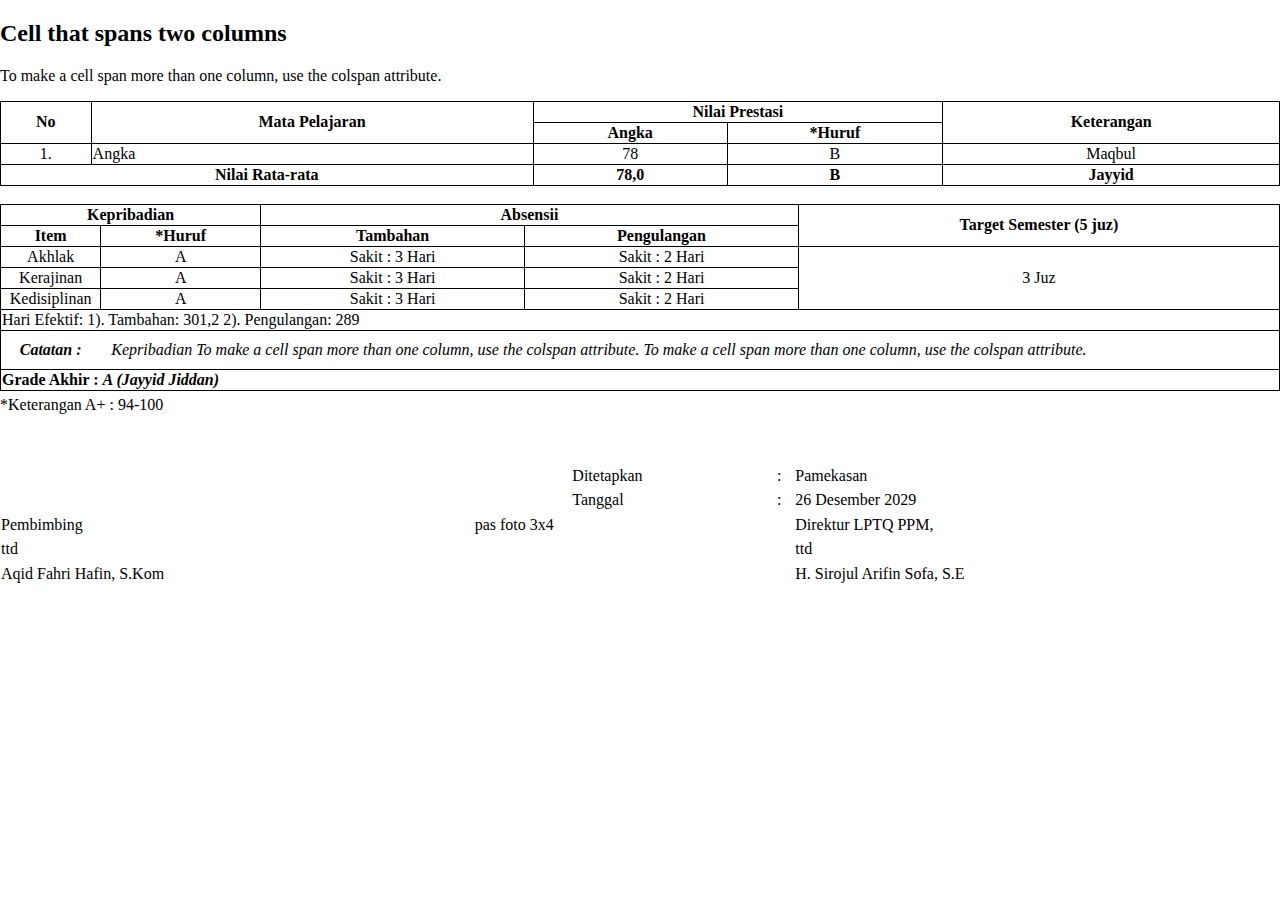
<file: raport.html>
<!DOCTYPE html>
<html lang="en">

<head>
    <style>
        body {
            margin: 0;
            padding: 0;
        }

        table,
        th,
        td {
            border-collapse: collapse;
            border: 1px solid black;
        }

        .catatan {
            padding: 10px;
        }

        .no-border,
        .rowspan-border {
            border: none;
        }

        .rowspan-border {
            width: 90px;
            height: 120px;

        }
    </style>
</head>

<body>

    <h2>Cell that spans two columns</h2>
    <p>To make a cell span more than one column, use the colspan attribute.</p>

    <table style="width:100%">
        <tr>
            <th rowspan="2">No</th>
            <th rowspan="2">Mata Pelajaran</th>
            <th colspan="2">Nilai Prestasi</th>
            <th rowspan="2">Keterangan</th>
        </tr>
        <tr>
            <th>Angka</th>
            <th>*Huruf</th>
        </tr>

        <tr>
            <td align="center">1.</td>
            <td>Angka</td>
            <td align="center">78</td>
            <td align="center">B</td>
            <td align="center">Maqbul</td>
        </tr>

        <tr align="center">
            <th colspan="2">Nilai Rata-rata</th>
            <th>78,0</th>
            <th>B</th>
            <th>Jayyid</th>
        </tr>

    </table>

    <br>

    <table style="width:100%">

        <tr>
            <th colspan="2">Kepribadian</th>
            <th colspan="2">Absensii</th>
            <th rowspan="2">Target Semester (5 juz)</th>
        </tr>
        <tr>
            <th>Item</th>
            <th>*Huruf</th>
            <th>Tambahan</th>
            <th>Pengulangan</th>
        </tr>

        <tr>
            <td align="center">Akhlak</td>
            <td align="center">A</td>
            <td align="center">Sakit : 3 Hari</td>
            <td align="center">Sakit : 2 Hari</td>
            <td align="center" rowspan="3">3 Juz</td>
        </tr>
        <tr>
            <td align="center">Kerajinan</td>
            <td align="center">A</td>
            <td align="center">Sakit : 3 Hari</td>
            <td align="center">Sakit : 2 Hari</td>
        </tr>
        <tr>
            <td align="center">Kedisiplinan</td>
            <td align="center">A</td>
            <td align="center">Sakit : 3 Hari</td>
            <td align="center">Sakit : 2 Hari</td>
        </tr>

        <tr>
            <td colspan="5" align="left">Hari Efektif: 1). Tambahan: 301,2 2). Pengulangan: 289</td>
        </tr>

        <tr>
            <th style="border-right: 1px solid transparent; vertical-align: top;" class="catatan"><b><i>Catatan :</i></b></th>
            <td colspan="4" align="left" style="border-left: 1px solid transparent;" class="catatan"><i>Kepribadian To make a cell span more than one column, use the colspan attribute. To make a cell span more than one column, use the colspan attribute.</i></td>
        </tr>

        <tr>
            <th colspan="5" align="left">Grade Akhir : <i>A (Jayyid Jiddan) </i></th>
        </tr>

    </table>

    <p style="margin-top: 5px; margin-bottom: 50px;">*Keterangan A+ : 94-100</p>



    <table class="no-border" style="width:100%">
        <tr>
            <td class="no-border"></td>
            <td class="no-border"></td>
            <td rowspan="6" class="rowspan-border">pas foto 3x4</td>
            <td class="no-border"></td>
            <td class="no-border">Ditetapkan</td>
            <td class="no-border">:</td>
            <td class="no-border">Pamekasan</td>
        </tr>

        <tr>
            <td class="no-border"></td>
            <td class="no-border"></td>
            <td class="no-border"></td>
            <td class="no-border">Tanggal</td>
            <td class="no-border">:</td>
            <td class="no-border">26 Desember 2029</td>
        </tr>

        <tr>
            <td class="no-border">Pembimbing</td>
            <td class="no-border"></td>
            <td class="no-border"></td>
            <td class="no-border"></td>
            <td class="no-border"></td>
            <td class="no-border">Direktur LPTQ PPM,</td>
        </tr>


        <tr>
            <td class="no-border">ttd</td>
            <td class="no-border"></td>
            <td class="no-border"></td>
            <td class="no-border"></td>
            <td class="no-border"></td>
            <td class="no-border"> ttd </td>
        </tr>


        <tr>
            <td class="no-border">Aqid Fahri Hafin, S.Kom</td>
            <td class="no-border"></td>
            <td class="no-border"></td>
            <td class="no-border"></td>
            <td class="no-border"></td>
            <td class="no-border">H. Sirojul Arifin Sofa, S.E</td>
        </tr>
    </table>


    <script>
        window.onload = function () {
            window.print();
        };
    </script>
</body>

</html>
</file>
